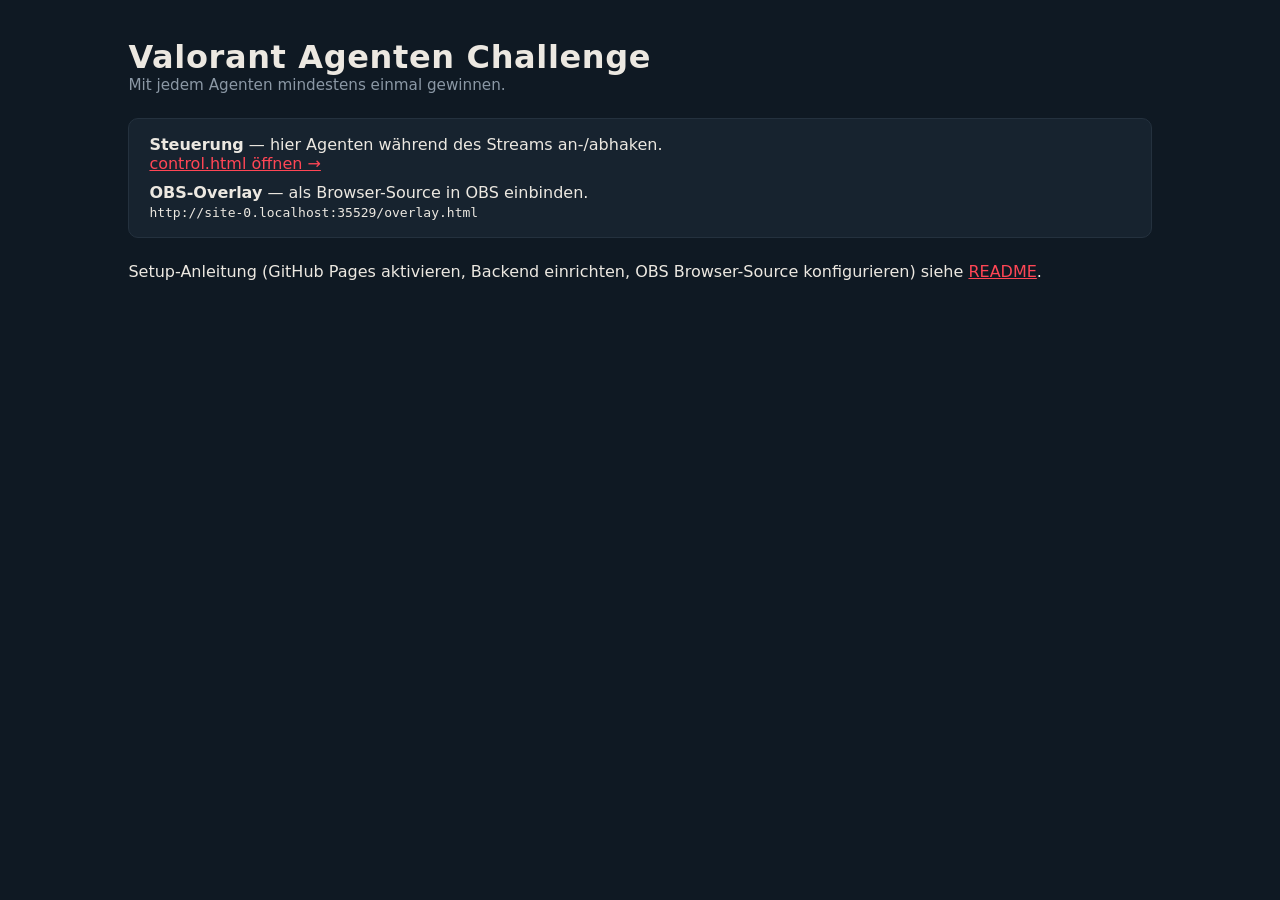
<file: index.html>
<!doctype html>
<html lang="de">
  <head>
    <meta charset="UTF-8" />
    <meta name="viewport" content="width=device-width, initial-scale=1.0" />
    <title>Valorant Agenten Challenge</title>
    <link rel="stylesheet" href="css/style.css" />
  </head>
  <body>
    <div class="page">
      <div class="page-header">
        <div>
          <h1>Valorant Agenten Challenge</h1>
          <div class="subtitle">Mit jedem Agenten mindestens einmal gewinnen.</div>
        </div>
      </div>

      <div class="toolbar">
        <div style="display: flex; flex-direction: column; gap: 0.6rem; width: 100%">
          <div>
            <strong>Steuerung</strong> — hier Agenten während des Streams an-/abhaken.
            <div>
              <a href="control.html">control.html öffnen &rarr;</a>
            </div>
          </div>
          <div>
            <strong>OBS-Overlay</strong> — als Browser-Source in OBS einbinden.
            <div>
              <code id="overlayUrl"></code>
            </div>
          </div>
        </div>
      </div>

      <p class="subtitle">
        Setup-Anleitung (GitHub Pages aktivieren, Backend einrichten, OBS Browser-Source konfigurieren)
        siehe <a href="https://github.com/Robotcappu/AgentenChallenge#readme">README</a>.
      </p>
    </div>

    <script>
      document.getElementById("overlayUrl").textContent = new URL("overlay.html", location.href).href;
    </script>
  </body>
</html>
</file>
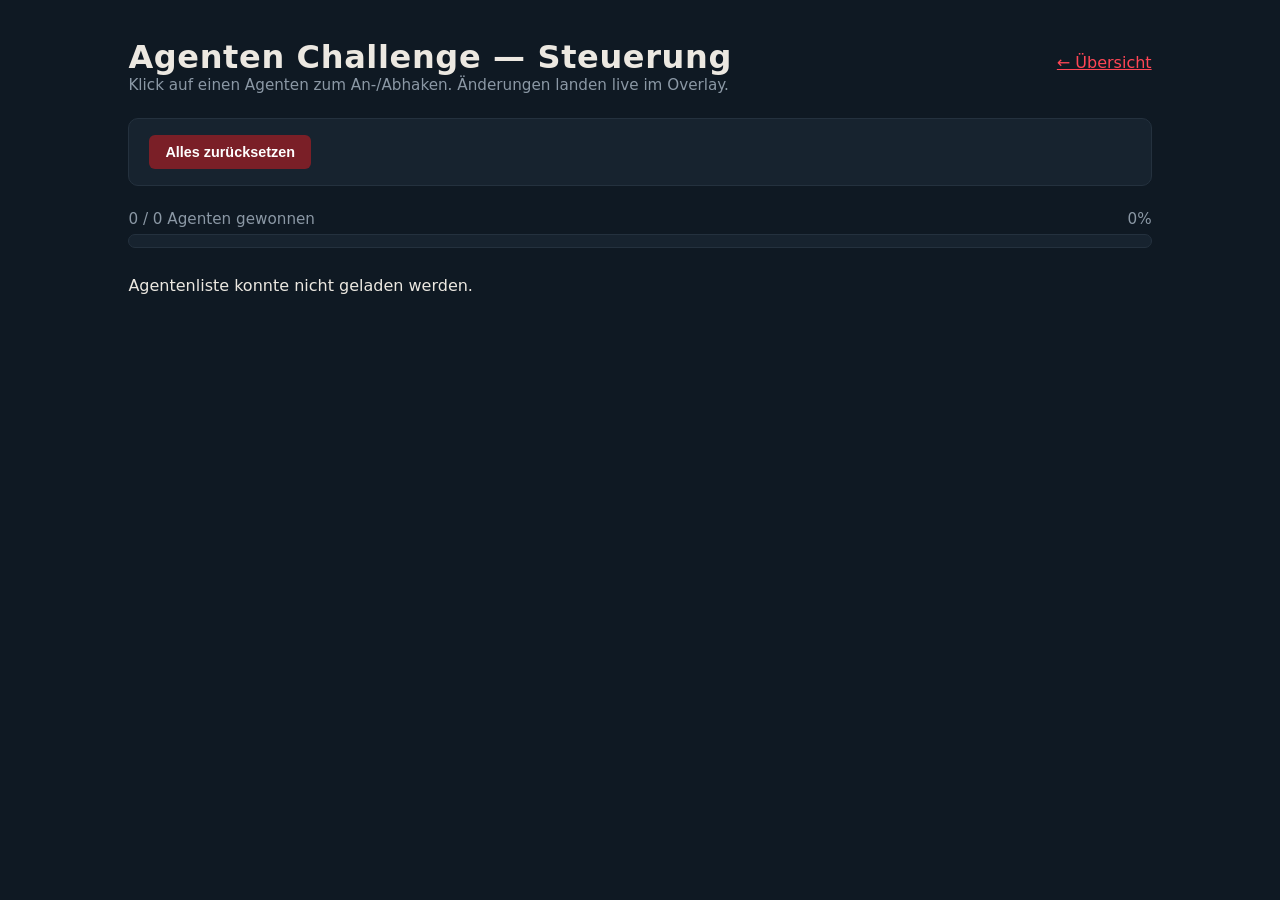
<file: control.html>
<!doctype html>
<html lang="de">
  <head>
    <meta charset="UTF-8" />
    <meta name="viewport" content="width=device-width, initial-scale=1.0" />
    <title>Agenten Challenge - Steuerung</title>
    <link rel="stylesheet" href="css/style.css" />
  </head>
  <body>
    <div class="page">
      <div class="page-header">
        <div>
          <h1>Agenten Challenge — Steuerung</h1>
          <div class="subtitle">Klick auf einen Agenten zum An-/Abhaken. Änderungen landen live im Overlay.</div>
        </div>
        <a href="index.html">&larr; Übersicht</a>
      </div>

      <div class="toolbar">
        <button class="danger" id="resetBtn">Alles zurücksetzen</button>
        <span class="status-line" id="syncStatus"></span>
      </div>

      <div class="progress-wrap" id="progress">
        <div class="progress-label">
          <span class="progress-count">0 / 0 Agenten gewonnen</span>
          <span class="progress-pct">0%</span>
        </div>
        <div class="progress-bar"><div class="progress-bar-fill" style="width: 0%"></div></div>
      </div>

      <div id="grid"></div>
    </div>

    <script src="js/valorant-api.js"></script>
    <script src="js/state-store.js"></script>
    <script src="js/render.js"></script>
    <script src="js/control.js"></script>
  </body>
</html>
</file>
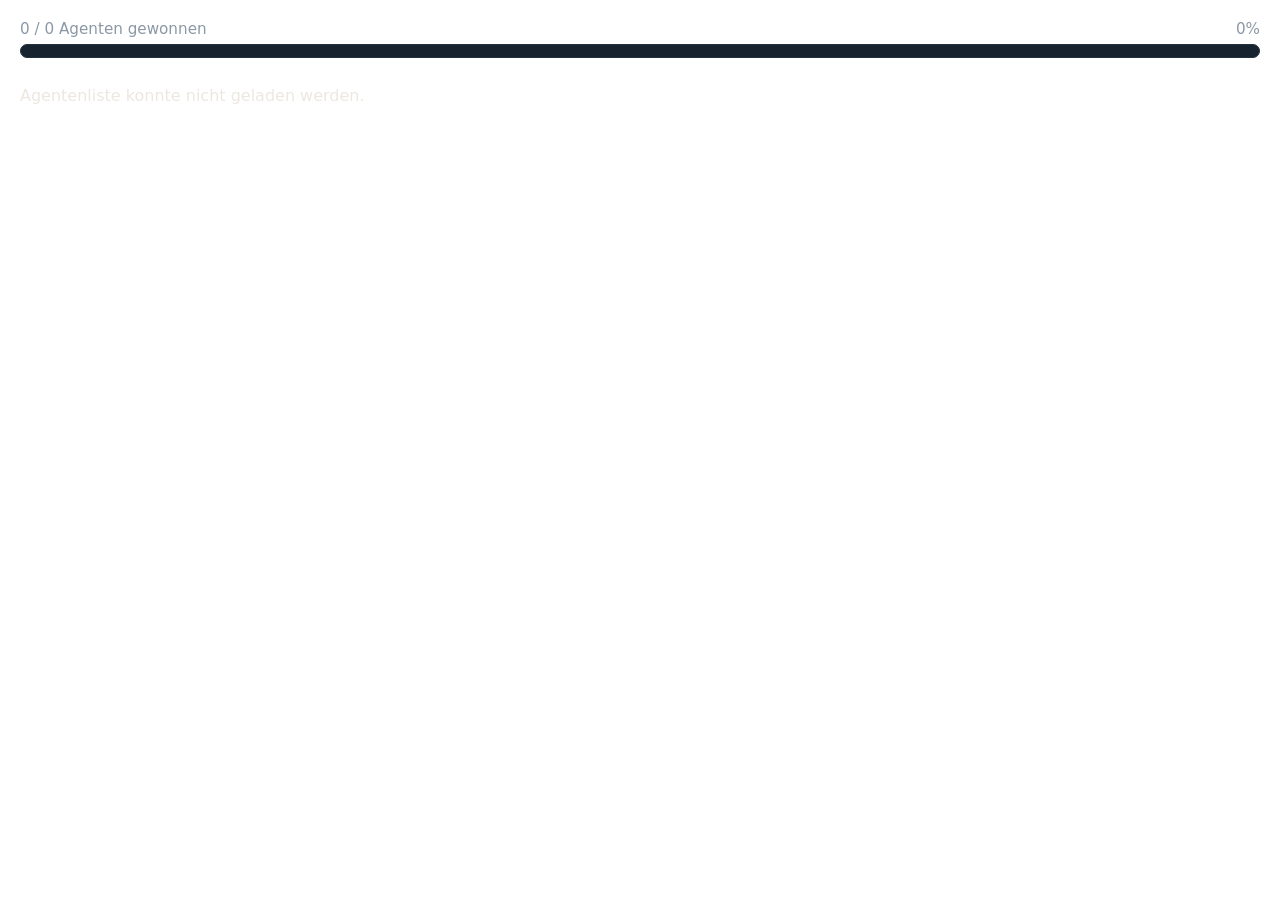
<file: overlay.html>
<!doctype html>
<html lang="de">
  <head>
    <meta charset="UTF-8" />
    <meta name="viewport" content="width=device-width, initial-scale=1.0" />
    <title>Agenten Challenge - Overlay</title>
    <link rel="stylesheet" href="css/style.css" />
  </head>
  <body class="transparent overlay-body">
    <div class="page">
      <div class="progress-wrap" id="progress">
        <div class="progress-label">
          <span class="progress-count">0 / 0 Agenten gewonnen</span>
          <span class="progress-pct">0%</span>
        </div>
        <div class="progress-bar"><div class="progress-bar-fill" style="width: 0%"></div></div>
      </div>
      <div id="grid"></div>
    </div>

    <script src="js/valorant-api.js"></script>
    <script src="js/state-store.js"></script>
    <script src="js/render.js"></script>
    <script src="js/overlay.js"></script>
  </body>
</html>
</file>
<file: css/style.css>
:root {
  --bg: #0f1923;
  --bg-elevated: #17232f;
  --text: #ece8e1;
  --text-dim: #8b98a5;
  --accent: #ff4655;
  --border: #24313e;

  --role-duelist: #ff4655;
  --role-initiator: #f5c518;
  --role-controller: #5ec8e8;
  --role-sentinel: #4ad991;
  --role-unbekannt: #8b98a5;
}

* {
  box-sizing: border-box;
}

html,
body {
  margin: 0;
  padding: 0;
}

body {
  background: var(--bg);
  color: var(--text);
  font-family: "Segoe UI", system-ui, -apple-system, sans-serif;
  min-height: 100vh;
}

body.transparent {
  background: transparent;
}

a {
  color: var(--accent);
}

.page {
  max-width: 1100px;
  margin: 0 auto;
  padding: clamp(1rem, 3vw, 2.5rem);
}

.page-header {
  display: flex;
  align-items: baseline;
  justify-content: space-between;
  gap: 1rem;
  flex-wrap: wrap;
  margin-bottom: 1.5rem;
}

.page-header h1 {
  font-size: clamp(1.4rem, 2.5vw, 2rem);
  letter-spacing: 0.02em;
  margin: 0;
}

.page-header .subtitle {
  color: var(--text-dim);
  font-size: 0.95rem;
}

/* ---- Toolbar / info box ---- */
.toolbar {
  background: var(--bg-elevated);
  border: 1px solid var(--border);
  border-radius: 10px;
  padding: 1rem 1.25rem;
  margin-bottom: 1.5rem;
  display: flex;
  gap: 0.75rem;
  align-items: center;
  flex-wrap: wrap;
}

.toolbar input[type="password"],
.toolbar input[type="text"] {
  flex: 1 1 260px;
  background: var(--bg);
  border: 1px solid var(--border);
  color: var(--text);
  padding: 0.55rem 0.75rem;
  border-radius: 6px;
  font-size: 0.9rem;
}

button {
  background: var(--accent);
  color: #fff;
  border: none;
  padding: 0.55rem 1rem;
  border-radius: 6px;
  cursor: pointer;
  font-size: 0.9rem;
  font-weight: 600;
  transition: filter 0.15s ease;
}

button:hover {
  filter: brightness(1.1);
}

button:disabled {
  filter: grayscale(0.6);
  cursor: not-allowed;
  opacity: 0.6;
}

button.secondary {
  background: var(--bg-elevated);
  border: 1px solid var(--border);
  color: var(--text);
}

button.danger {
  background: #7a1f27;
}

.status-line {
  font-size: 0.85rem;
  color: var(--text-dim);
  min-height: 1.2em;
}

.status-line.error {
  color: var(--accent);
}

.status-line.ok {
  color: var(--role-sentinel);
}

/* ---- Progress bar ---- */
.progress-wrap {
  margin-bottom: 1.75rem;
}

.progress-label {
  display: flex;
  justify-content: space-between;
  font-size: 0.95rem;
  margin-bottom: 0.4rem;
  color: var(--text-dim);
}

.progress-label strong {
  color: var(--text);
}

.progress-bar {
  height: 14px;
  border-radius: 999px;
  background: var(--bg-elevated);
  border: 1px solid var(--border);
  overflow: hidden;
}

.progress-bar-fill {
  height: 100%;
  background: linear-gradient(90deg, var(--accent), var(--role-initiator));
  border-radius: 999px 0 0 999px;
  transition: width 0.4s ease;
}

/* ---- Role sections / grid ---- */
.role-section {
  margin-bottom: 1.75rem;
}

.role-title {
  font-size: 0.85rem;
  text-transform: uppercase;
  letter-spacing: 0.08em;
  font-weight: 700;
  margin-bottom: 0.6rem;
  padding-left: 0.5rem;
  border-left: 4px solid var(--role-color, var(--text-dim));
}

.agent-grid {
  display: grid;
  grid-template-columns: repeat(auto-fill, minmax(96px, 1fr));
  gap: 0.6rem;
}

.agent-card {
  position: relative;
  background: var(--bg-elevated);
  border: 1px solid var(--role-color, var(--accent));
  border-radius: 10px;
  padding: 0.5rem;
  text-align: center;
  cursor: default;
  transition: transform 0.15s ease, border-color 0.15s ease, opacity 0.25s ease;
}

.agent-card.clickable {
  cursor: pointer;
}

.agent-card.clickable:hover {
  transform: translateY(-2px);
  border-color: var(--role-color, var(--accent));
}

.agent-card img {
  width: 100%;
  aspect-ratio: 1 / 1;
  object-fit: contain;
  filter: none;
  transition: filter 0.25s ease;
}

.agent-card.completed img {
  filter: grayscale(1) brightness(0.55);
}

.agent-card.completed {
  border-color: var(--border);
  opacity: 0.7;
}

.agent-card .name {
  font-size: 0.72rem;
  margin-top: 0.3rem;
  color: var(--text);
  white-space: nowrap;
  overflow: hidden;
  text-overflow: ellipsis;
}

.agent-card.completed .name {
  color: var(--text-dim);
}

.agent-card .check {
  position: absolute;
  top: 4px;
  right: 4px;
  width: 18px;
  height: 18px;
  border-radius: 999px;
  background: var(--text-dim);
  color: var(--bg);
  font-size: 12px;
  line-height: 18px;
  font-weight: 900;
  display: none;
}

.agent-card.completed .check {
  display: block;
}

@keyframes pop-complete {
  0% {
    transform: scale(1);
  }
  35% {
    transform: scale(1.18);
    box-shadow: 0 0 22px 4px var(--role-color, var(--accent));
  }
  100% {
    transform: scale(1);
  }
}

.agent-card.just-completed {
  animation: pop-complete 0.6s ease;
}

/* ---- Overlay specific ---- */
.overlay-body {
  padding: 0.75rem;
}

.overlay-body .page {
  padding: 0.5rem;
  max-width: none;
}

.overlay-body .agent-card,
.overlay-body .role-title {
  text-shadow: 0 1px 3px rgba(0, 0, 0, 0.8);
}

.overlay-body .agent-card {
  background: rgba(15, 25, 35, 0.72);
  backdrop-filter: blur(2px);
}
</file>
